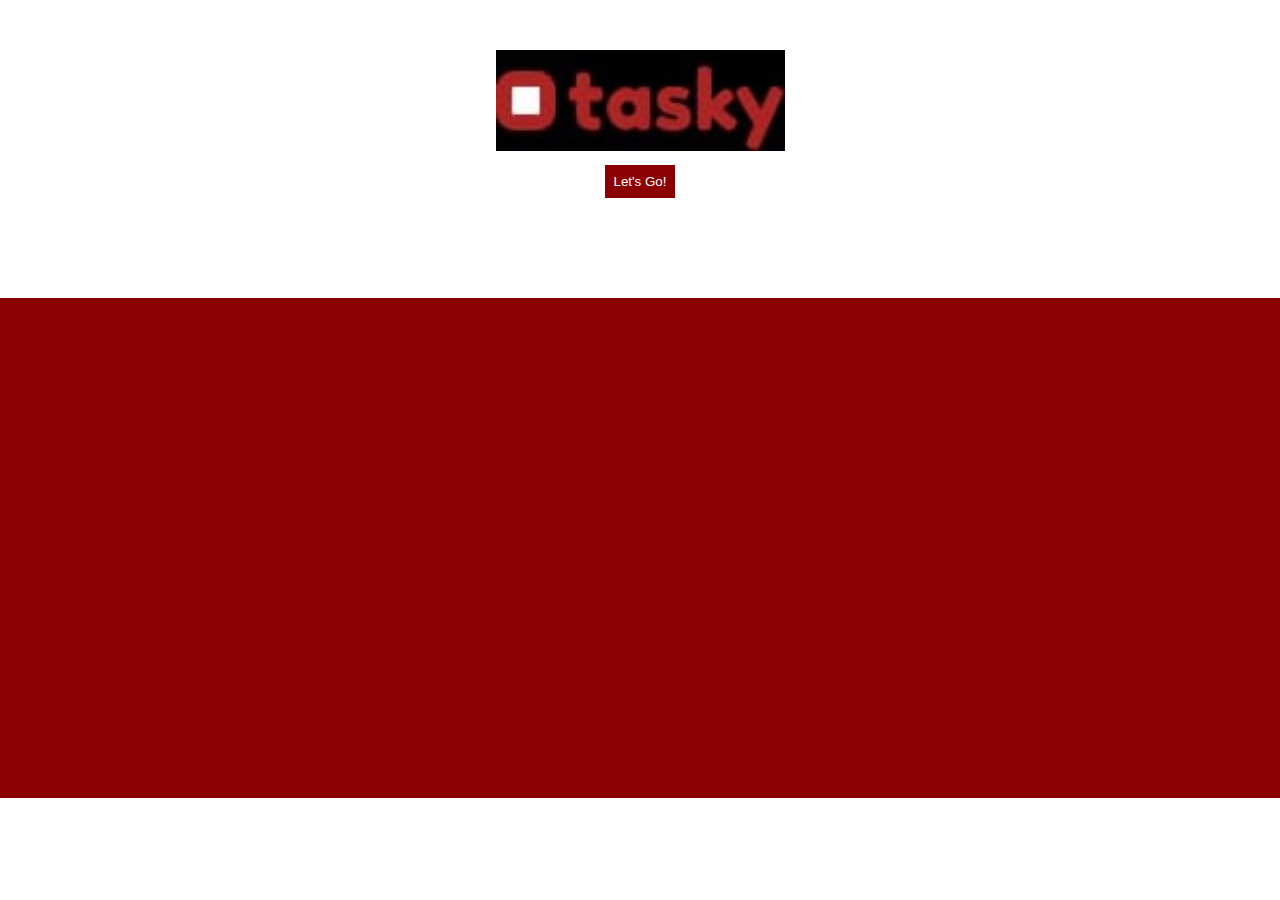
<file: Otasky App/index.html>
<!DOCTYPE html>
<html lang="en">

<head>
    <meta charset="UTF-8">
    <meta http-equiv="X-UA-Compatible" content="IE=edge">
    <meta name="viewport" content="width=device-width, initial-scale=1.0">
    <title>Document</title>
    <link rel="stylesheet" href="style.css">
</head>

<body>
    <div class="logo">
        <img src="otasky.jpg" alt="">
    </div>
    <div class="btn">
        <a href="Login.html"><input class="in" type="button" value="Let's Go!"></a>
    </div>
    <div class="bg">

    </div>
</body>

</html>
</file>
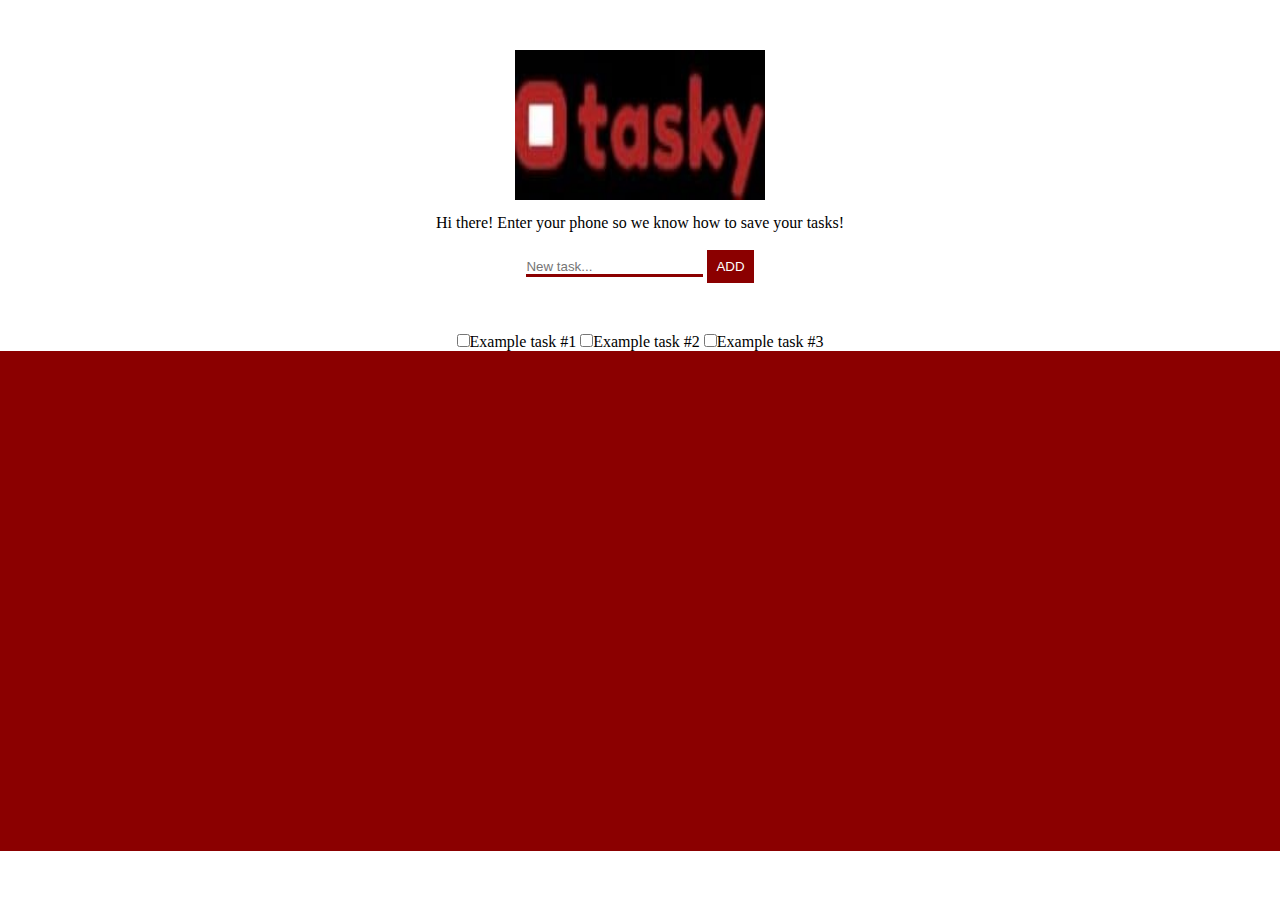
<file: Otasky App/Homepage.html>
<!DOCTYPE html>
<html lang="en">

<head>
    <meta charset="UTF-8">
    <meta http-equiv="X-UA-Compatible" content="IE=edge">
    <meta name="viewport" content="width=device-width, initial-scale=1.0">
    <title>Welcome</title>
    <link rel="stylesheet" href="style.css">
</head>

<body>

    <body>
        <div class="logo"><img src="otasky.jpg" height="150px" width="250px"></div>
        <P style="text-align:center;" class="paragraph">Hi there! Enter your phone so we know how to save your tasks!</P>
        <br>
        <input type="text" placeholder="New task..." class="text">
        <Input type="button" value="ADD" class="in">
        <br>
        <label for="Example task #1" class="margin"> 
            <input id="Example task #1" type="checkbox" name="Examples">Example task #1
            <input id="Example task #2" type="checkbox" name="Examples">Example task #2
            <input id="Example task #3" type="checkbox" name="Examples">Example task #3
        

        </label>
        <div class="bg"></div>
    </body>

</html>
</file>
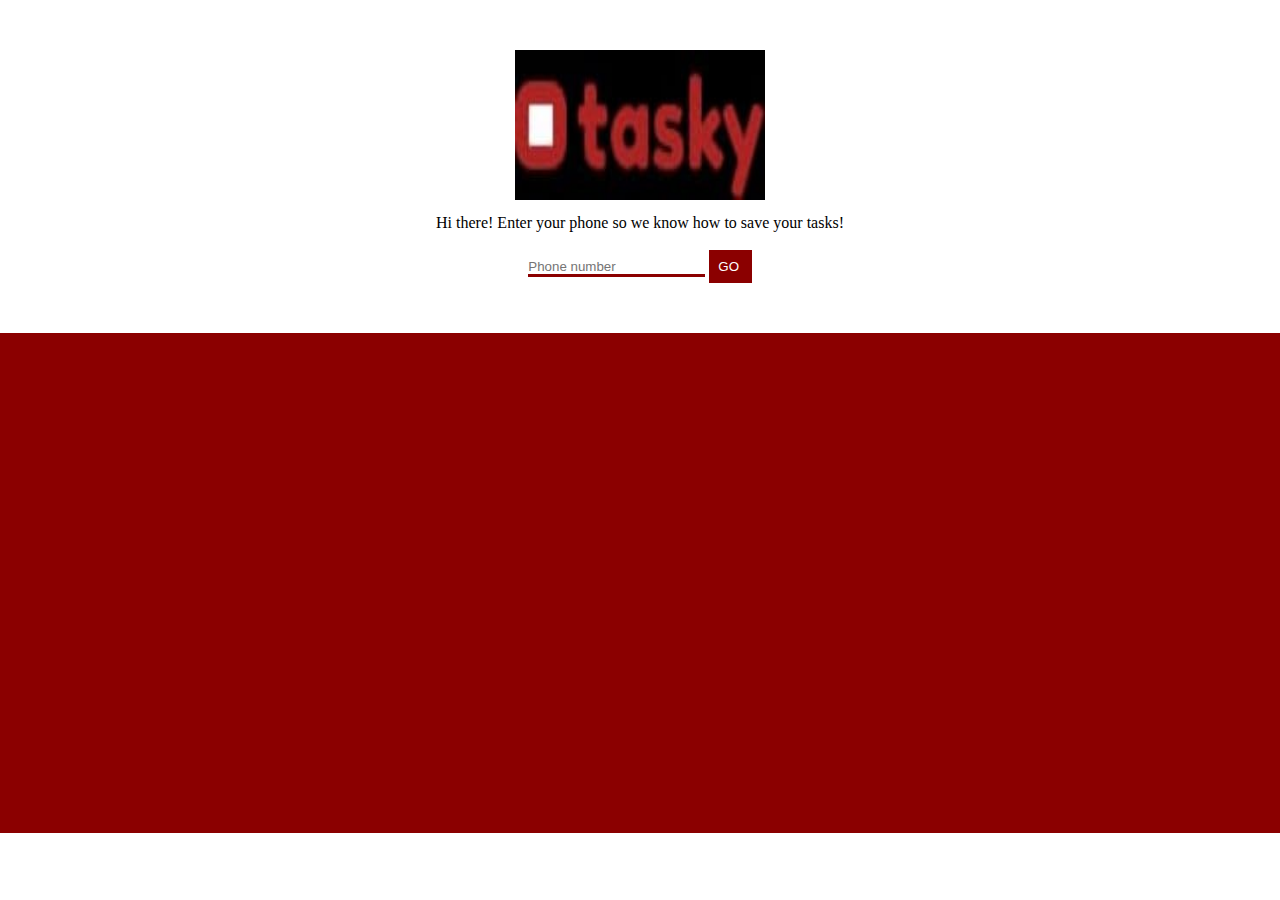
<file: Otasky App/Login.html>
<!DOCTYPE html>
<html lang="en">

<head>
    <meta charset="UTF-8">
    <meta http-equiv="X-UA-Compatible" content="IE=edge">
    <meta name="viewport" content="width=device-width, initial-scale=1.0">
    <title>Welcome</title>
    <link rel="stylesheet" href="style.css">
</head>

<body>
    <div class="logo">
        <img src=" otasky.jpg " height="150px " width="250px "></div>
    <P style="text-align:center; " class="paragraph ">Hi there! Enter your phone so we know how to save your tasks!</P>
    <br>
    <input type="text " placeholder="Phone number " class="text ">
    <a href=" Homepage.html ">
        <Input type="button" value="GO " class="in">

    </a>
    <div class="bg ">

    </div>
</body>

</html>
</file>
<file: Otasky App/style.css>
* {
    margin: 0;
    padding: 0;
}

body {
    text-align: center;
}

.bg {
    background: darkred;
    height: 500px;
}

.logo {
    margin-top: 50px;
    margin-bottom: 10px;
}

.btn {
    margin-bottom: 50px;
}

.in {
    background: darkred;
    border: none;
    padding: 9px;
    color: white;
    margin-bottom: 50px;
}

.butto {
    background: darkred;
    border: none;
    padding: 9px;
    color: white;
    width: 30px;
    height: 15px;
    margin-bottom: 50px;
}

.text {
    border: 0px;
    border-bottom: solid darkred;
}
</file>
